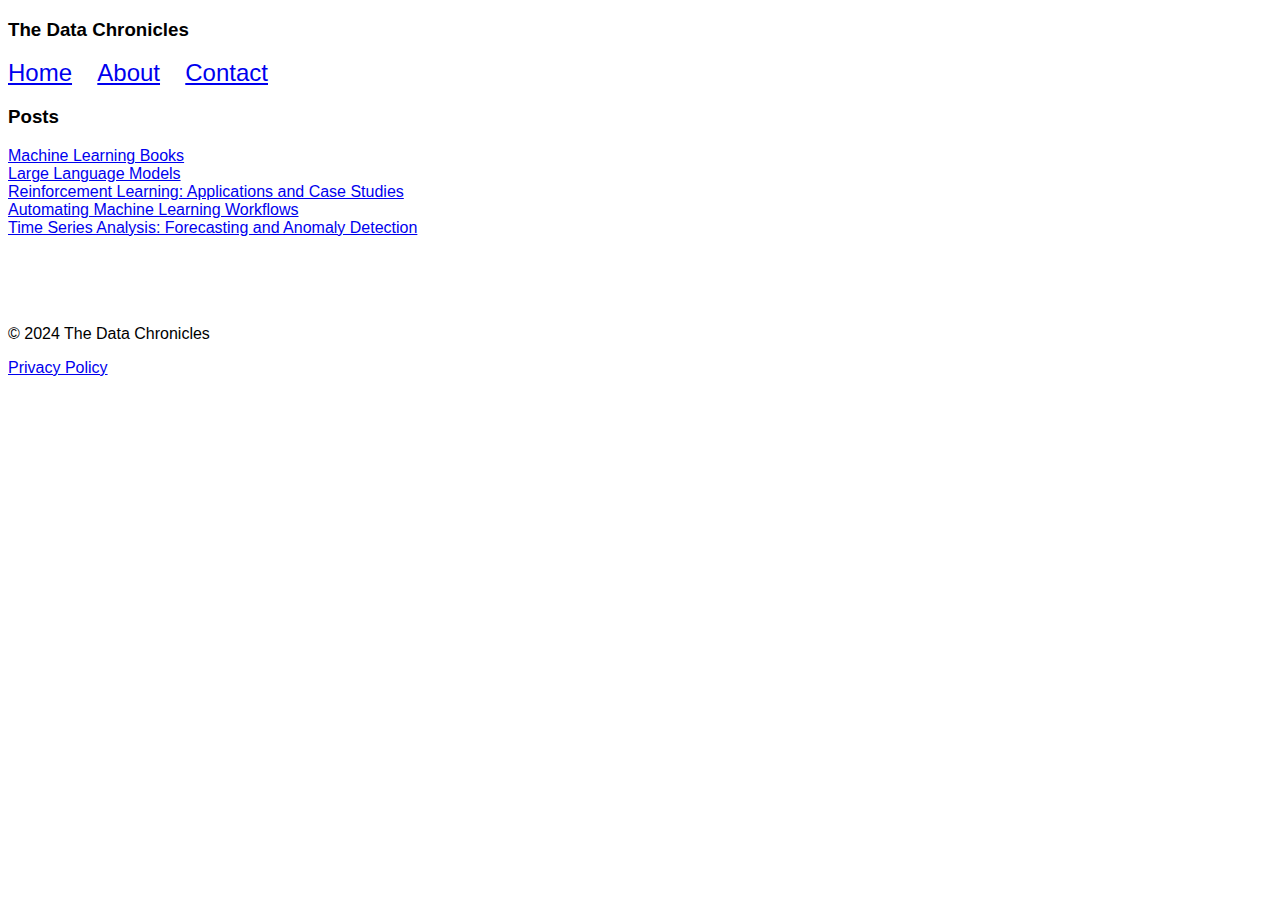
<file: index.html>
<!DOCTYPE html>
<html lang="en">
<head>
    <meta charset="UTF-8">
    <title>the data chronicles</title>
    <meta name="viewport" content="width=device-width, initial-scale=1.0">
    <link rel="stylesheet" href="styles.css">
</head>
<body>
    <header>
        <h3>The Data Chronicles</h3>
    </header>

    <nav>
        <ul>
            <li><a href="index.html">Home</a></li>
            <li><a href="about.html">About</a></li>
            <li><a href="contact.html">Contact</a></li>
        </ul>
    </nav>

    <main>
        <section>
            <h3>Posts</h3>
            <a href="mlbooks.html">Machine Learning Books</a><br>
            <a href="llms.html">Large Language Models</a><br>
            <a href="rl.html">Reinforcement Learning: Applications and Case Studies</a><br>
            <a href="automl.html">Automating Machine Learning Workflows</a><br>
            <a href="tsa.html">Time Series Analysis: Forecasting and Anomaly Detection</a><br>
            
            
        </section>
    </main>

    <footer>
        <br><br><br><br>
        <p>&copy; 2024 The Data Chronicles</p>
        <a href="privacy-policy.html">Privacy Policy</a>
    </footer>
</body>
</html>
</file>
<file: styles.css>
/* General Styles */
body {
  font-family: Arial, Helvetica, sans-serif;
}

/* Navigation Styles */
nav ul {
  list-style: none; /* Remove bullet points */
  padding: 0; /* Remove padding */
  margin: 0; /* Remove margin */
  display: flex; /* Display the list items in a row */
  flex-wrap: wrap; /* Allow items to wrap to the next line on smaller screens */
  font-size: 1.5rem;
}

nav ul li {
  margin-right: 2%; /* Add some spacing between links */
}

nav ul li:last-child {
  margin-right: 0; /* Remove right margin for the last item */
}

/* Contact Form Styles */
.contact-form {
  max-width: 90%; /* Changed from 600px to 90% of the container */
  margin: 5% auto; /* Changed from 50px auto to 5% top/bottom and auto left/right */
  padding: 5% 3%; /* Changed from 40px 30px to 5% top/bottom and 3% left/right */
  background: #ffffff;
  border-radius: 0.5%; /* Changed from 8px to 0.5% */
  box-shadow: 0 0 1% rgba(0, 0, 0, 0.1); /* Changed from 10px to 1% for the blur radius */
}

.contact-form h2 {
  margin-bottom: 3%; /* Changed from 30px to 3% */
  font-size: 200%; /* Changed from 32px to 200% */
  color: #333;
  text-align: center;
}

.contact-form .form-group {
  margin-bottom: 2.5%; /* Changed from 25px to 2.5% */
}

.contact-form label {
  display: block;
  font-size: 100%; /* Changed from 16px to 100% */
  color: #555;
  margin-bottom: 0.8%; /* Changed from 8px to 0.8% */
}

.contact-form label span {
  color: #e74c3c;
}

.contact-form input,
.contact-form textarea {
  width: 100%;
  padding: 1.2% 1.5%; /* Changed from 12px 15px to 1.2% 1.5% */
  border: 1px solid #ccc;
  border-radius: 0.3%; /* Changed from 5px to 0.3% */
  font-size: 93.75%; /* Changed from 15px to 93.75% */
  color: #333;
  background: #f9f9f9;
  box-sizing: border-box; /* Ensure padding and borders are included in the element's total width and height */
}

.contact-form input::placeholder,
.contact-form textarea::placeholder {
  color: #aaa;
}

.contact-form input:focus,
.contact-form textarea:focus {
  border-color: #3498db;
  background: #fff;
  outline: none;
}

.contact-form button {
  width: 100%;
  padding: 1.5%; /* Changed from 15px to 1.5% */
  background: #3498db;
  border: none;
  border-radius: 0.3%; /* Changed from 5px to 0.3% */
  font-size: 112.5%; /* Changed from 18px to 112.5% */
  color: #fff;
  cursor: pointer;
  transition: background 0.3s ease;
}

.contact-form button:hover {
  background: #2980b9;
}

/* Responsive Styles */
@media (max-width: 600px) {
  .contact-form {
      padding: 3% 2%; /* Changed from 30px 20px to 3% 2% */
      margin: 3% 1.5%; /* Changed from 30px 15px to 3% 1.5% */
  }

  .contact-form h2 {
      font-size: 175%; /* Changed from 28px to 175% */
  }
}
</file>
